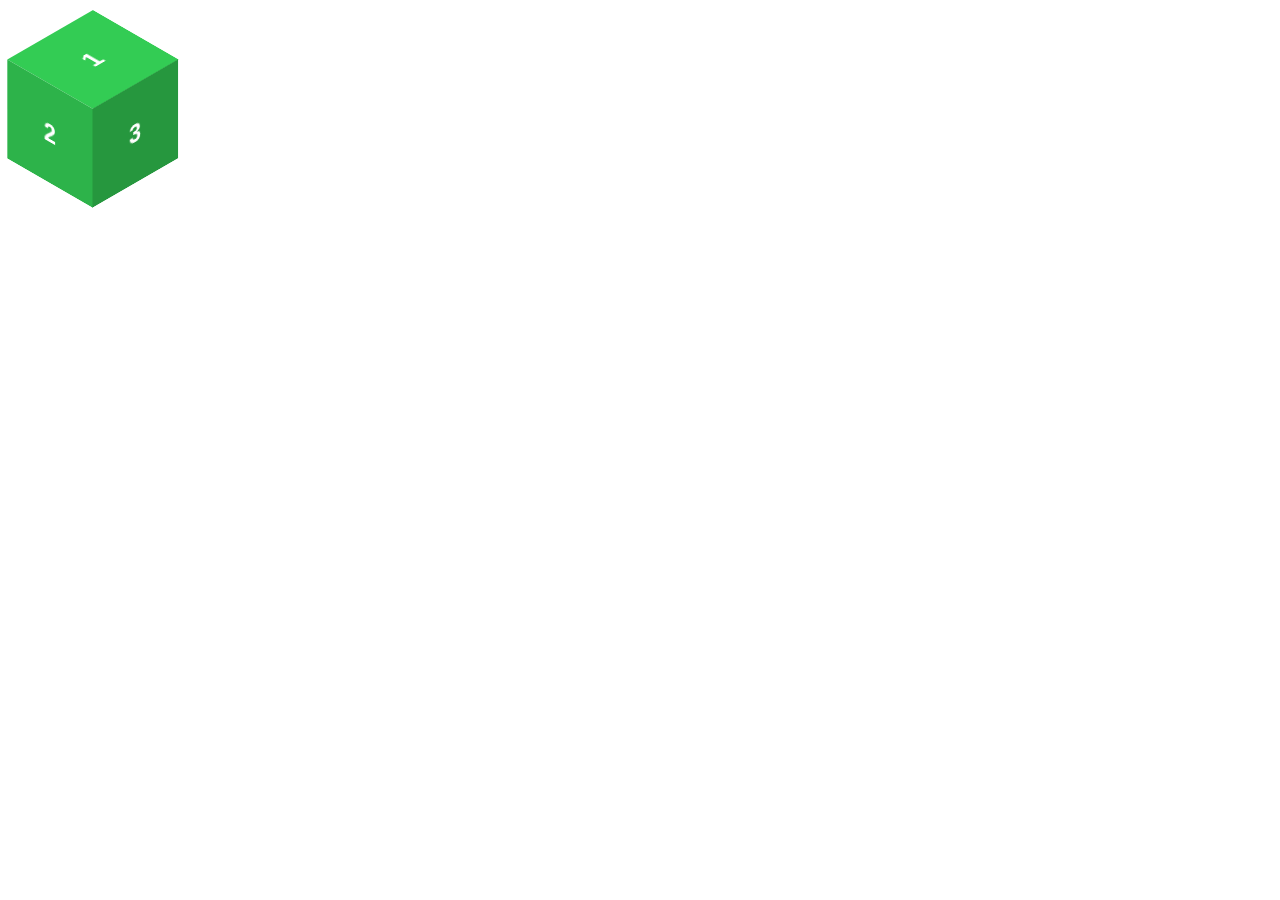
<file: block-BHaadh/index.html>
<!DOCTYPE html>
<html lang="en">

<head>
    <meta charset="UTF-8">
    <meta http-equiv="X-UA-Compatible" content="IE=edge">
    <meta name="viewport" content="width=device-width, initial-scale=1.0">
    <link rel="stylesheet" href="./assets/stylesheet/style.css">
    <title>2D </title>
</head>

<body>
    <div class="cube spin">
        <figure class="side top">1</figure>
        <figure class="side left">2</figure>
        <figure class="side right">3</figure>
    </div>
</body>

</html>
</file>
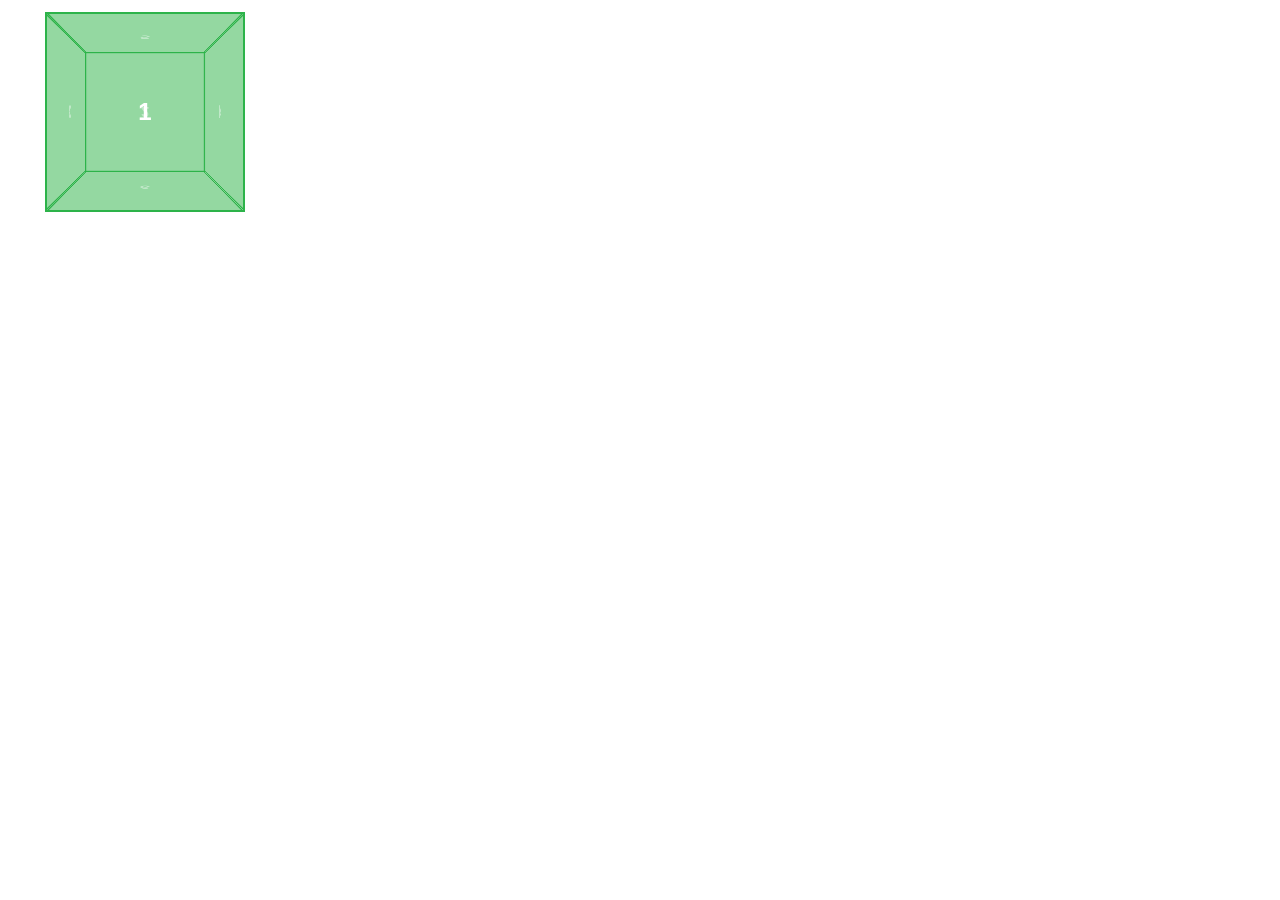
<file: block-BHaadh/3D cube.html>
<!DOCTYPE html>
<html lang="en">

<head>
    <meta charset="UTF-8">
    <meta http-equiv="X-UA-Compatible" content="IE=edge">
    <meta name="viewport" content="width=device-width, initial-scale=1.0">
    <link rel="stylesheet" href="./assets/stylesheet/style.css">
    <title>3D Cube</title>
</head>

<body>

    <div class="_3d_cube-container _3d_spin">
        <div class="_3d_cube">
            <figure class="_3d_side _3d_front">1</figure>
            <figure class="_3d_side _3d_back">2</figure>
            <figure class="_3d_side _3d_left">3</figure>
            <figure class="_3d_side _3d_right">4</figure>
            <figure class="_3d_side _3d_top">5</figure>
            <figure class="_3d_side _3d_bottom">6</figure>
        </div>
    </div>
</body>

</html>
</file>
<file: block-BHaadh/assets/stylesheet/style.css>
html,
body,
div,
span,
applet,
object,
iframe,
h1,
h2,
h3,
h4,
h5,
h6,
p,
blockquote,
pre,
a,
abbr,
acronym,
address,
big,
cite,
code,
del,
dfn,
em,
img,
ins,
kbd,
q,
s,
samp,
small,
strike,
strong,
sub,
sup,
tt,
var,
b,
u,
i,
center,
dl,
dt,
dd,
ol,
ul,
li,
fieldset,
form,
label,
legend,
table,
caption,
tbody,
tfoot,
thead,
tr,
th,
td,
article,
aside,
canvas,
details,
embed,
figure,
figcaption,
footer,
header,
hgroup,
menu,
nav,
output,
ruby,
section,
summary,
time,
mark,
audio,
video {
  margin: 0;
  padding: 0;
  border: 0;
  font-size: 100%;
  font: inherit;
  vertical-align: baseline;
}

/* HTML5 display-role reset for older browsers */
article,
aside,
details,
figcaption,
figure,
footer,
header,
hgroup,
menu,
nav,
section {
  display: block;
}

body {
  line-height: 1;
}

ol,
ul {
  list-style: none;
}

blockquote,
q {
  quotes: none;
}

blockquote:before,
blockquote:after,
q:before,
q:after {
  content: '';
  content: none;
}

table {
  border-collapse: collapse;
  border-spacing: 0;
}

body {
  color: #fff;
  font: 600 24px/24px "Open Sans", "HelveticaNeue-Light", "Helvetica Neue Light", "Helvetica Neue", Helvetica, Arial, "Lucida Grande", Sans-Serif;
  margin: 12px 45px;
}

.spin {
  cursor: pointer;
  -webkit-transform-style: preserve-3d;
          transform-style: preserve-3d;
}

.spin:hover {
  -webkit-animation: spin 5s linear infinite;
          animation: spin 5s linear infinite;
}

@-webkit-keyframes spin {
  0% {
    -webkit-transform: rotateY(0deg);
            transform: rotateY(0deg);
  }
  100% {
    -webkit-transform: rotateY(360deg);
            transform: rotateY(360deg);
  }
}

@keyframes spin {
  0% {
    -webkit-transform: rotateY(0deg);
            transform: rotateY(0deg);
  }
  100% {
    -webkit-transform: rotateY(360deg);
            transform: rotateY(360deg);
  }
}

.cube {
  position: relative;
  width: 95px;
}

.side {
  height: 95px;
  line-height: 95px;
  position: absolute;
  text-align: center;
  width: 95px;
}

.top {
  background: #33cc54;
  -webkit-transform: rotate(-45deg) skew(15deg, 15deg);
          transform: rotate(-45deg) skew(15deg, 15deg);
}

.left {
  background: #2db34a;
  -webkit-transform: rotate(15deg) skew(15deg, 15deg) translate(-50%, 100%);
          transform: rotate(15deg) skew(15deg, 15deg) translate(-50%, 100%);
}

.right {
  background: #26973e;
  -webkit-transform: rotate(-15deg) skew(-15deg, -15deg) translate(50%, 100%);
          transform: rotate(-15deg) skew(-15deg, -15deg) translate(50%, 100%);
}

body {
  color: #fff;
  font: 600 24px/24px "Open Sans", "HelveticaNeue-Light", "Helvetica Neue Light", "Helvetica Neue", Helvetica, Arial, "Lucida Grande", Sans-Serif;
  margin: 12px 45px;
}

._3d_spin {
  cursor: pointer;
  -webkit-transform-style: preserve-3d;
          transform-style: preserve-3d;
}

._3d_spin:hover {
  -webkit-animation: _3d_spin 5s linear infinite;
          animation: _3d_spin 5s linear infinite;
}

@-webkit-keyframes _3d_spin {
  0% {
    -webkit-transform: rotateY(0deg);
            transform: rotateY(0deg);
  }
  100% {
    -webkit-transform: rotateY(360deg);
            transform: rotateY(360deg);
  }
}

@keyframes _3d_spin {
  0% {
    -webkit-transform: rotateY(0deg);
            transform: rotateY(0deg);
  }
  100% {
    -webkit-transform: rotateY(360deg);
            transform: rotateY(360deg);
  }
}

._3d_cube-container {
  height: 200px;
  -webkit-perspective: 300;
          perspective: 300;
  position: relative;
  width: 200px;
}

._3d_cube {
  height: 100%;
  position: absolute;
  -webkit-transform: translateZ(-100px);
          transform: translateZ(-100px);
  -webkit-transform-style: preserve-3d;
          transform-style: preserve-3d;
  width: 100%;
}

._3d_side {
  background: rgba(45, 179, 74, 0.3);
  border: 2px solid #2db34a;
  height: 196px;
  line-height: 196px;
  position: absolute;
  text-align: center;
  width: 196px;
}

._3d_front {
  -webkit-transform: translateZ(100px);
          transform: translateZ(100px);
}

._3d_back {
  -webkit-transform: rotateX(180deg) translateZ(100px);
          transform: rotateX(180deg) translateZ(100px);
}

._3d_left {
  -webkit-transform: rotateY(-90deg) translateZ(100px);
          transform: rotateY(-90deg) translateZ(100px);
}

._3d_right {
  -webkit-transform: rotateY(90deg) translateZ(100px);
          transform: rotateY(90deg) translateZ(100px);
}

._3d_top {
  -webkit-transform: rotateX(90deg) translateZ(100px);
          transform: rotateX(90deg) translateZ(100px);
}

._3d_bottom {
  -webkit-transform: rotateX(-90deg) translateZ(100px);
          transform: rotateX(-90deg) translateZ(100px);
}
/*# sourceMappingURL=style.css.map */
</file>
